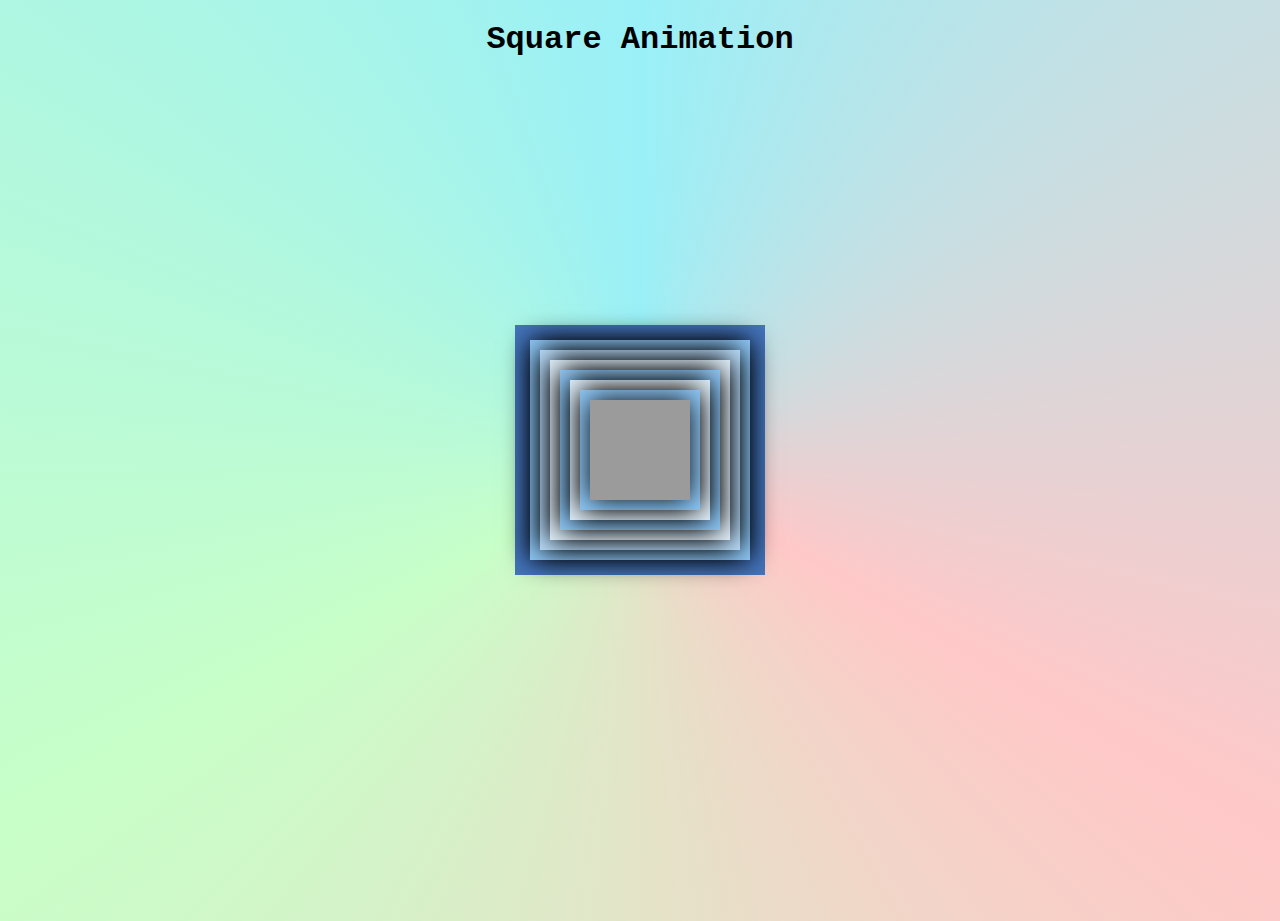
<file: index.html>
<!DOCTYPE html>
<html lang="en">
<head>
    <meta charset="UTF-8">
    <meta name="viewport" content="width=device-width, initial-scale=1.0">
    <title>Square Animation</title>
    <link rel="stylesheet" href="square.css">
</head>
<body>
    <h1>Square Animation</h1>
    <div class="con">
        <span></span>
        <span></span>
        <span></span>
        <span></span>
        <span></span>
        <span></span>
        <span></span>
    </div>
    
</body>
</html>
</file>
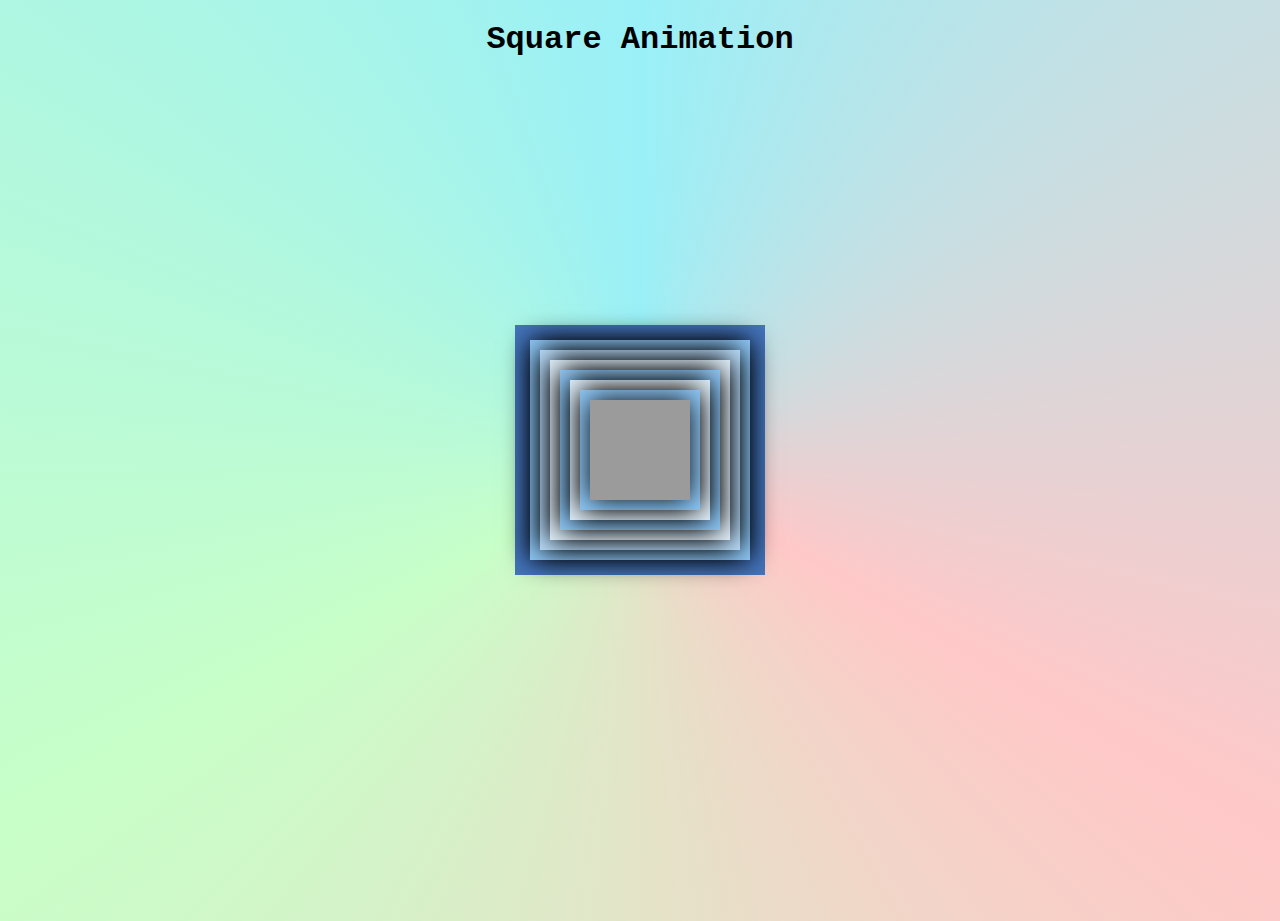
<file: square.html>
<!DOCTYPE html>
<html lang="en">
<head>
    <meta charset="UTF-8">
    <meta name="viewport" content="width=device-width, initial-scale=1.0">
    <title>Square Animation</title>
    <link rel="stylesheet" href="square.css">
</head>
<body>
    <h1>Square Animation</h1>
    <div class="con">
        <span></span>
        <span></span>
        <span></span>
        <span></span>
        <span></span>
        <span></span>
        <span></span>
    </div>
    
</body>
</html>
</file>
<file: square.css>
body {
    background: conic-gradient(
      from 0deg, 
      rgb(154, 240, 247), 
      rgb(255, 200, 200), 
      rgb(200, 255, 200), 
      rgb(154, 240, 247)
    );
    height: 100vh;
    margin: 0;
  }
  
.con{
    position: absolute;
    margin: auto;
    top: 0;
    left: 0;
    bottom: 0;
    right: 0;
    width: 250px;
    height: 250px;
    background-color: #4475bd;
}
span{
    left: 10%;
    top: 10%;
    box-shadow: 0px 0px 25px #000;
}

span:nth-child(1){
    position: absolute;
    width: 220px;
    height: 220px;
    background-color: #90caf9;
    left: 6%;
    top: 6%;
    animation: ani 3s infinite;

}
span:nth-child(2){
    position: absolute;
    width: 200px;
    height: 200px;
    background-color: #bbdefb;
    left: 10%;
    top:10%;
    animation: ani 3s infinite;
    animation-delay: 0.5s;

}

span:nth-child(3){
    position: absolute;
    width: 180px;
    height: 180px;
    background-color: #e3f2fd;
    left: 14%;
    top:14%;
    animation: ani 3s infinite;
    animation-delay: 0.6s;

}

span:nth-child(4){
    position: absolute;
    width: 160px;
    height: 160px;
    background-color: #90caf9;
    left: 18%;
    top:18%;
    animation: ani 3s infinite;
    animation-delay: 0.7s;
}


span:nth-child(5){
    position: absolute;
    width: 140px;
    height: 140px;
    background-color: #e3f2fd;
    left: 22%;
    top:22%;
    animation: ani 3s infinite;
    animation-delay: 0.8s;
}


span:nth-child(6){
    position: absolute;
    width: 120px;
    height: 120px;
    background-color: #90caf9;
    left: 26%;
    top:26%;
    animation: ani 3s infinite;
    animation-delay: 0.8s;
}

span:nth-child(7){
    position: absolute;
    width: 100px;
    height: 100px;
    background-color: #9b9b9b;
    left: 30%;
    top:30%;
    animation: ani 3s infinite;
    animation-delay: 0.9s;
}

@keyframes ani {

    0%{
        transition: 0.7s;
        transform: rotate(0deg);
    }

    20%{
        transition: 0.7s;
        transform: rotate(95deg);
    }
    50%{
        transition: 0.7s;
        transform: rotate(360deg);
    }
    100%{
        transition: 0.7s;
        transform: rotate(0deg);
    }


    
}

h1{

    text-align: center;
    color: #000000;
    font-family: 'Courier New', Courier, monospace;

}
</file>
